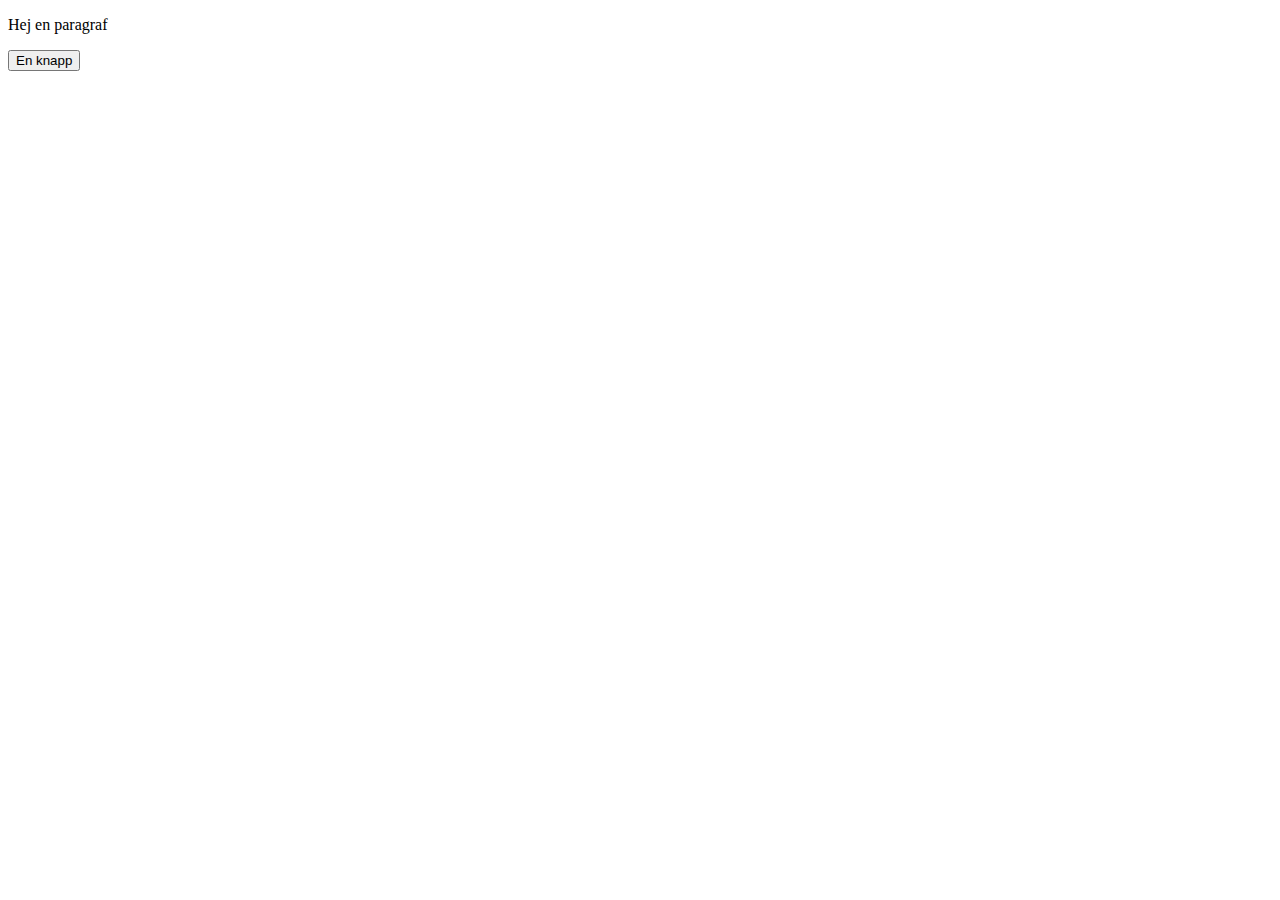
<file: index.html>
<!DOCTYPE html>
<html lang="en">
<head>
    <meta charset="UTF-8">
    <title>Js exercises</title>

</head>
<body>



<p id="p1">Hej en paragraf</p>

<button id="knapp1">En knapp</button>









<script src="scripts/index.js"></script>
</body>
</html>
</file>
